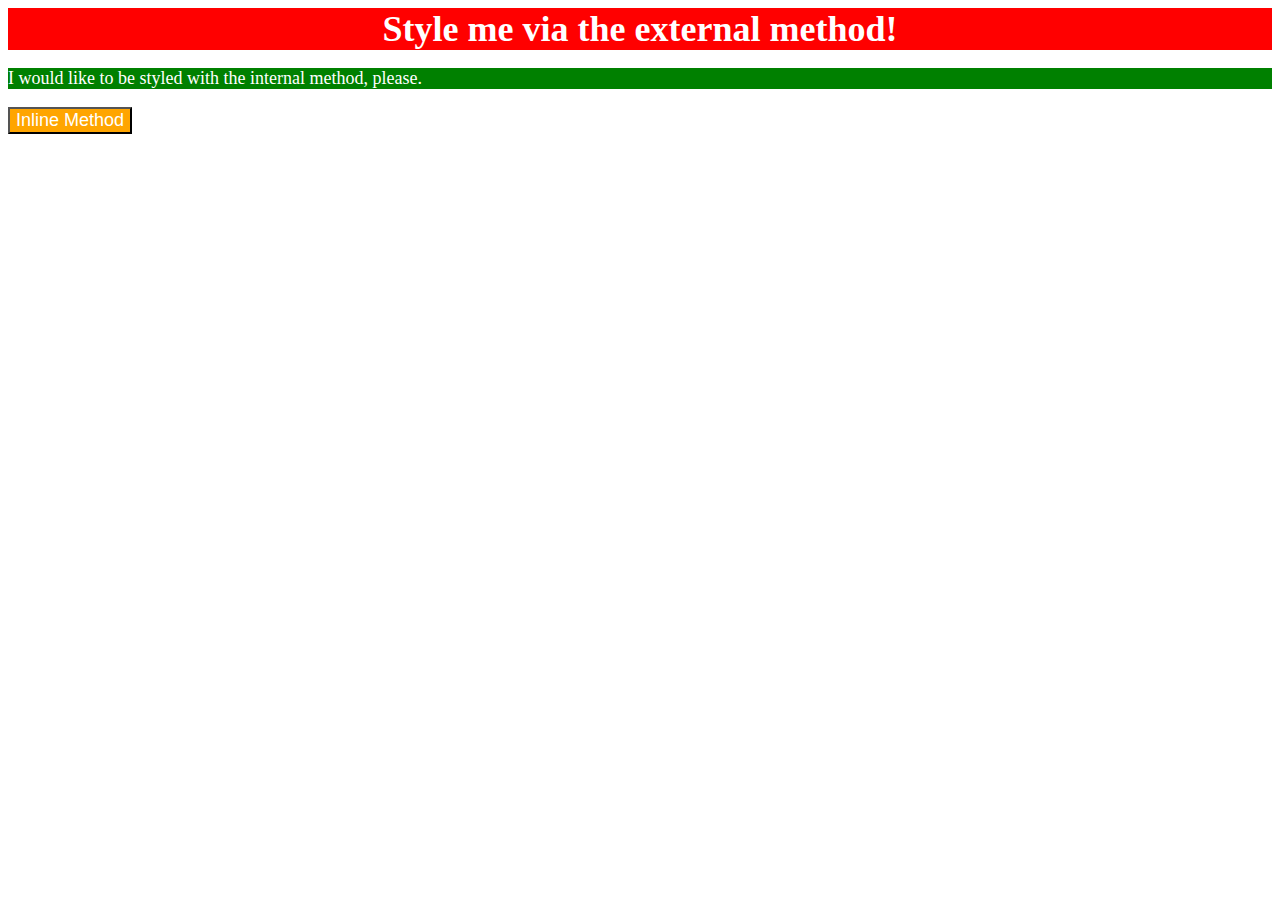
<file: foundations/01-css-methods/index.html>
<!DOCTYPE html>
<html lang="en">
  <head>
    <meta charset="UTF-8">
    <meta http-equiv="X-UA-Compatible" content="IE=edge">
    <meta name="viewport" content="width=device-width, initial-scale=1.0">
    <title>Methods for Adding CSS</title>
    <link rel="stylesheet" href="styles.css">
    <style>
      p{
        color: white;
        background-color: green;
        font-size: 18px;

      }
    </style>
  </head>
  <body>
    <div>Style me via the external method!</div>
    <p>I would like to be styled with the internal method, please.</p>
    <button style="color: white;background-color: orange;font-size: 18px;">Inline Method</button>
  </body>
</html>
</file>
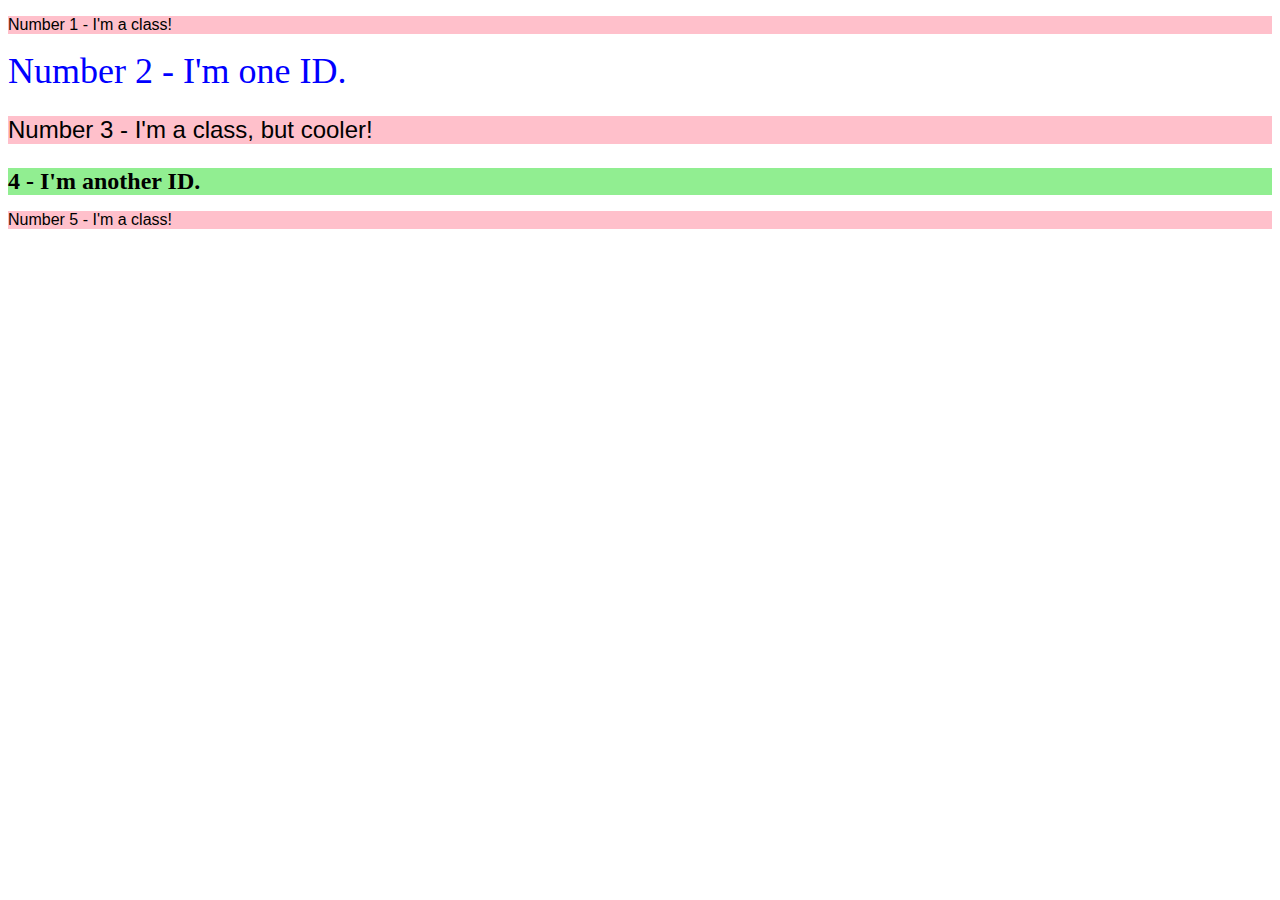
<file: foundations/02-class-id-selectors/index.html>
<!DOCTYPE html>
<html lang="en">
  <head>
    <meta charset="UTF-8">
    <meta http-equiv="X-UA-Compatible" content="IE=edge">
    <meta name="viewport" content="width=device-width, initial-scale=1.0">
    <title>Class and ID Selectors</title>
    <link rel="stylesheet" href="style.css">
  </head>
  <body>
    <p class="A">Number 1 - I'm a class!</p>
    <div id="C">Number 2 - I'm one ID.</div>
    <p class="B">Number 3 - I'm a class, but cooler!</p>
    <div id="E">4 - I'm another ID.</div>
    <p class="A">Number 5 - I'm a class!</p>
  </body>
</html>
</file>
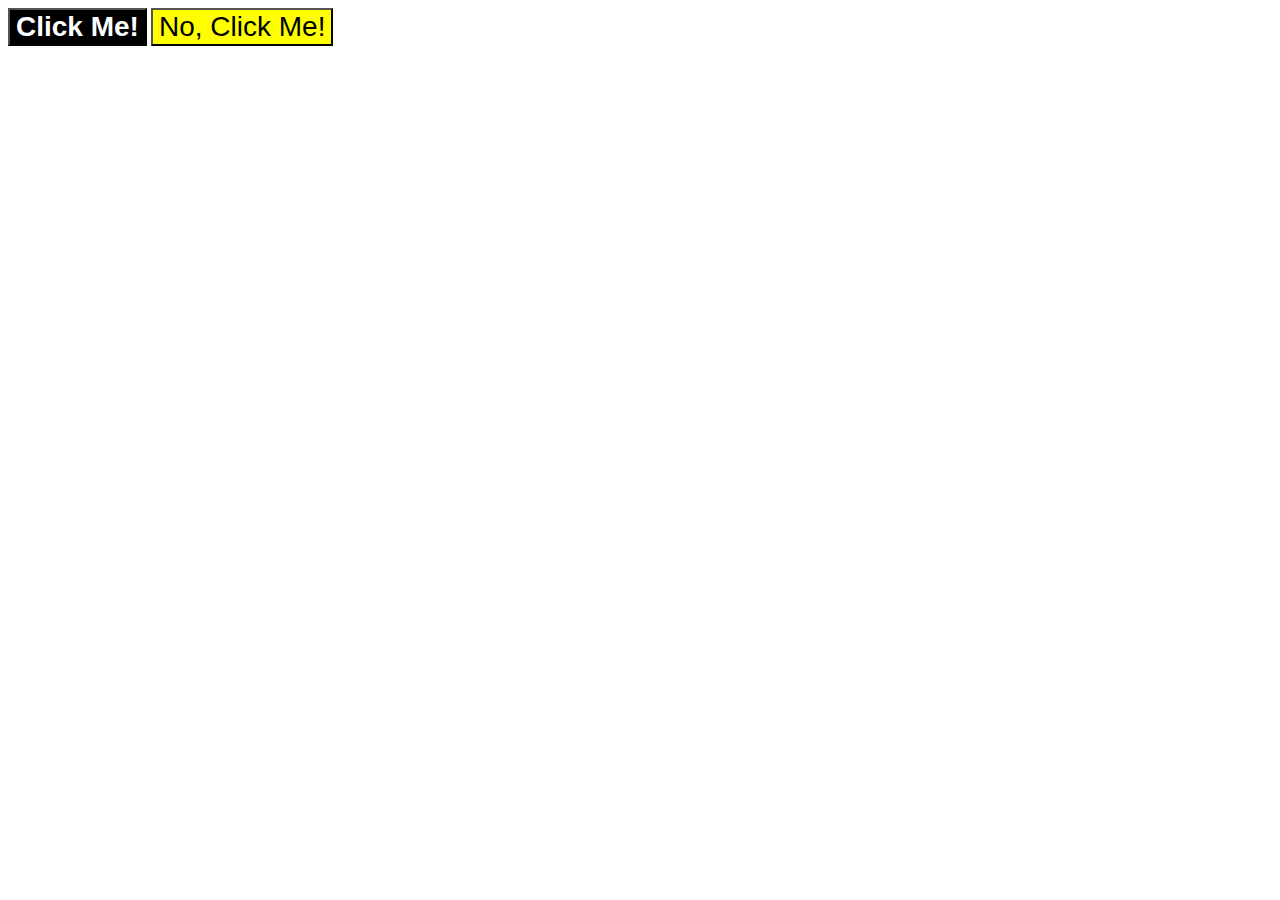
<file: foundations/03-grouping-selectors/index.html>
<!DOCTYPE html>
<html lang="en">
  <head>
    <meta charset="UTF-8">
    <meta http-equiv="X-UA-Compatible" content="IE=edge">
    <meta name="viewport" content="width=device-width, initial-scale=1.0">
    <title>Grouping Selectors</title>
    <link rel="stylesheet" href="style.css">
  </head>
  <body>
    <button class="A">Click Me!</button>
    <button class="B">No, Click Me!</button>
  </body>
</html>
</file>
<file: foundations/01-css-methods/styles.css>
div {
    color: white;
    background: red;
    font-size: 36px;
    text-align: center;
    font-weight: bold;
    
    
}
</file>
<file: foundations/02-class-id-selectors/style.css>
.A, 
.B {
    background-color: #ffc0cb;
    font-family: verdana, sans-serif;

}

.B {
    
    font-size: 24px;

}
#C{
    color: #0000ff;
    font-size: 36px;
}
#E {
    background-color: hsl(120, 73%, 75%);
    font-size: 24px;
    font-weight: bold;
}
</file>
<file: foundations/03-grouping-selectors/style.css>
.A,
.B {
    font-size: 28px;
    font-family: HELVETICA, 'Times New Roman', sans-serif;
}

.A{
    background-color: black;
    color: white;
    font-weight: bold;
}

.B{
    background-color: yellow;
}
</file>
